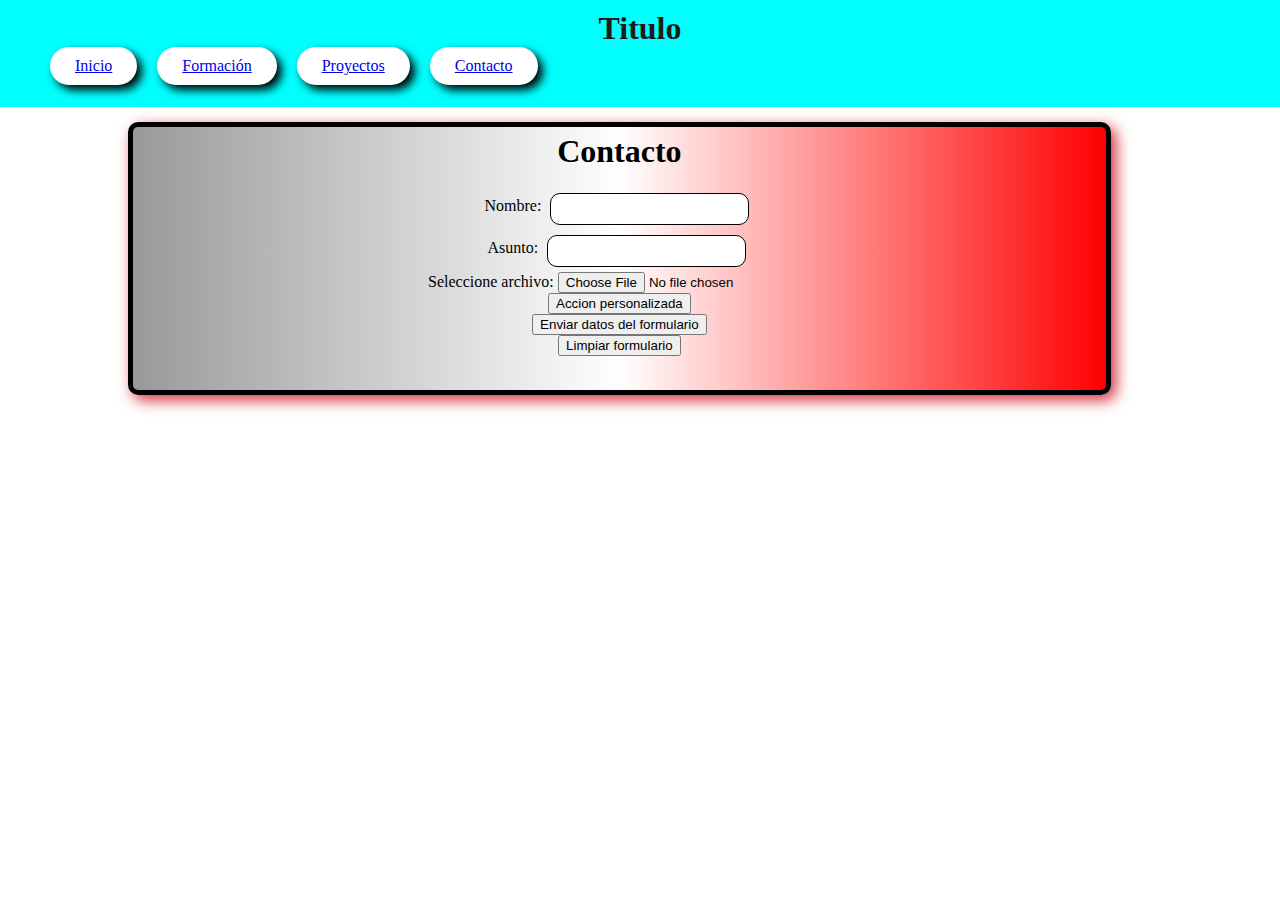
<file: contacto.html>
<!DOCTYPE html>
<html lang="en">

<head>
    <meta charset="UTF-8">
    <meta http-equiv="X-UA-Compatible" content="IE=edge">
    <meta name="viewport" content="width=device-width, initial-scale=1.0">
    <link rel="stylesheet" href="./estilosEjemplo3.css">
    <title>Contacto</title>
    <style>

    </style>
</head>

<body>
    <header class="encabezado">
        <nav class="menu">
            <h1>Titulo</h1>
            <ul class="enlaces">
                <!-- Unorder List | ul -->
                <li class="menuItem">
                    <a href="./index.html">
                        <div> Inicio </div>
                    </a>
                </li>
                <!-- List Item | li -->
                <li class="menuItem">
                    <a href="./formacion.html">
                        <div>Formación</div>
                    </a>
                </li>
                <li class="menuItem">
                    <a href="./proyectos.html">
                        <div>Proyectos</div>
                    </a>
                </li>
                <li class="menuItem">
                    <a href="./contacto.html">
                        <div>Contacto</div>
                    </a>
                </li>
            </ul>
        </nav>
    </header>

    <div class="contenido">
        <center>
            <h1> Contacto </h1>
        </center>
        <form action="confirmacion.html" method="get">
            <br> Nombre: <input class="inombre" type="text" name="nombreUsuario" required="true">
            <br> Asunto: <input class="inombre" type="text" name="asuntoMensaje" required="true">
            <!-- <br> Correo: <input type="email" name="correo" required="true">

            <br> Mensaje: <br> <input type="text" name="mensajeUsuario" required="true">

            <br> Text área: <br><textarea rows="5" cols="100"> </textarea>

            <br> Seleccione pais:<select name="pais">
              <option value="Peru">Perú</option>
              <option value="Colombia">Colombia</option>
              <option value="Brasil">Brasil</option>
              <option value="Uruguay">Uruguay</option>
                </select> inpu
            <br>
            <input type="radio" name="genero" value="Masculino"> Masculino <br>
            <input type="radio" name="genero" value="Femenino"> Femenino

            <br> fecha: <input type="date" name="fecha" id="">
            <br> fecha y hora: <input type="datetime">

            <br> Constraseña: <input type="password">-->

            <br> Seleccione archivo: <input type="file" name="archivoSeleccionado">

            <br> <input type="button" value="Accion personalizada" onclick="">
            <br> <input type="submit" value="Enviar datos del formulario">
            <br> <input type="reset" value="Limpiar formulario">

        </form>

    </div>
</body>

</html>
</file>
<file: estilosEjemplo3.css>
* {
    margin: 0;
    
}

.encabezado {
    /* Regla de estilo que se aplicara a los elementos que tengan la clase encabezado */
    margin: 0 auto;
    /* Margen Exterior */
    background-color: aqua;
    padding: 10px;
    /* Margen Interior */
    text-shadow: 10px;

    /* Alineacion del texto */

    /* Propiedades del borde : grosor, tipo, color */
}

.menu h1 {
    /* Regla de estilo que se aplicara a los elementos que estan dentro del elmento que tiene la clase menu */
    color: rgb(32, 26, 26);
    text-align: center;
}

.enlaces {
    /* Flexbox */
    color: white;
    display: flex;
    gap: 20px;
    height: 50px;
    
}


/* .enlaces li {
    list-style: none;
}*/

.menuItem {
    list-style: none;
    font-family: lu;
    
}

.menuItem a div {
    padding-left: 25px;
    padding-right: 25px;
    padding-top: 10px;
    padding-bottom: 10px;
    background-color: white;
    border-radius: 20px;
    box-shadow: 5px 5px 10px black;
}


/* Psudoclases : hover> cuando el cursor esta encima */

.menuItem a div:hover {
    padding-left: 25px;
    padding-right: 25px;
    padding-top: 10px;
    padding-bottom: 10px;
    background-color: rgb(218, 215, 215);
    border-radius: 20px;
    box-shadow: 2px 2px 6px black;
}

.contenido {
    margin-top: 15px;
    background: linear-gradient(to left, red, white,#999999);
    /* borde de el elemento: grosor tipo color */
    border: 5px solid black;
    /* curvatura del cada esquina : ESI ESD EID EII | uno para todos */
    /* border-radius: 50px 30px 15px 5px; */
    border-radius: 25px;
    /* Color de fondo*/
    /* background-color: antiquewhite;*/
    /* Ancho */
    width: 75%;
    /* Alto */
    height: 250px;
    /* Margen exterior  */
    margin-left: 10%;
    
    /* margin-top: 5px;
    margin-bottom: 15px;
    margin-right: 5%; */
    /* Margen interior */
    color: black;
    border-radius: 10px;
    /* Fondo con degradado de colores */
    /*background: linear-gradient(-15deg, #FFFFFF, #581edf, #ade90a, #ABC000);*/
    /* background: linear-gradient(to left, #000000, #FFFFFF, #999999); */
    /*background: linear-gradient(to top, transparent, #666666, #ade90a, #ABC000);*/
    text-align: center;
    box-shadow: 5px 5px 15px rgb(212, 43, 57);
    padding: 0.5%;
    
}

.inombre {
    
    border: 1px solid black;
    background-color: white;
    border-radius: 10px;
    padding-left: 10px;
    padding-right: 10px;
    padding-top: 5px;
    padding-bottom: 10px;
    margin: 5px;
    
}

.inombre:hover {
    border: 2px solid blue;
    border-radius: 10px;
    padding-left: 10px;
    padding-right: 15px;
    padding-top: 5px;
    padding-bottom: 5px;
}
</file>
